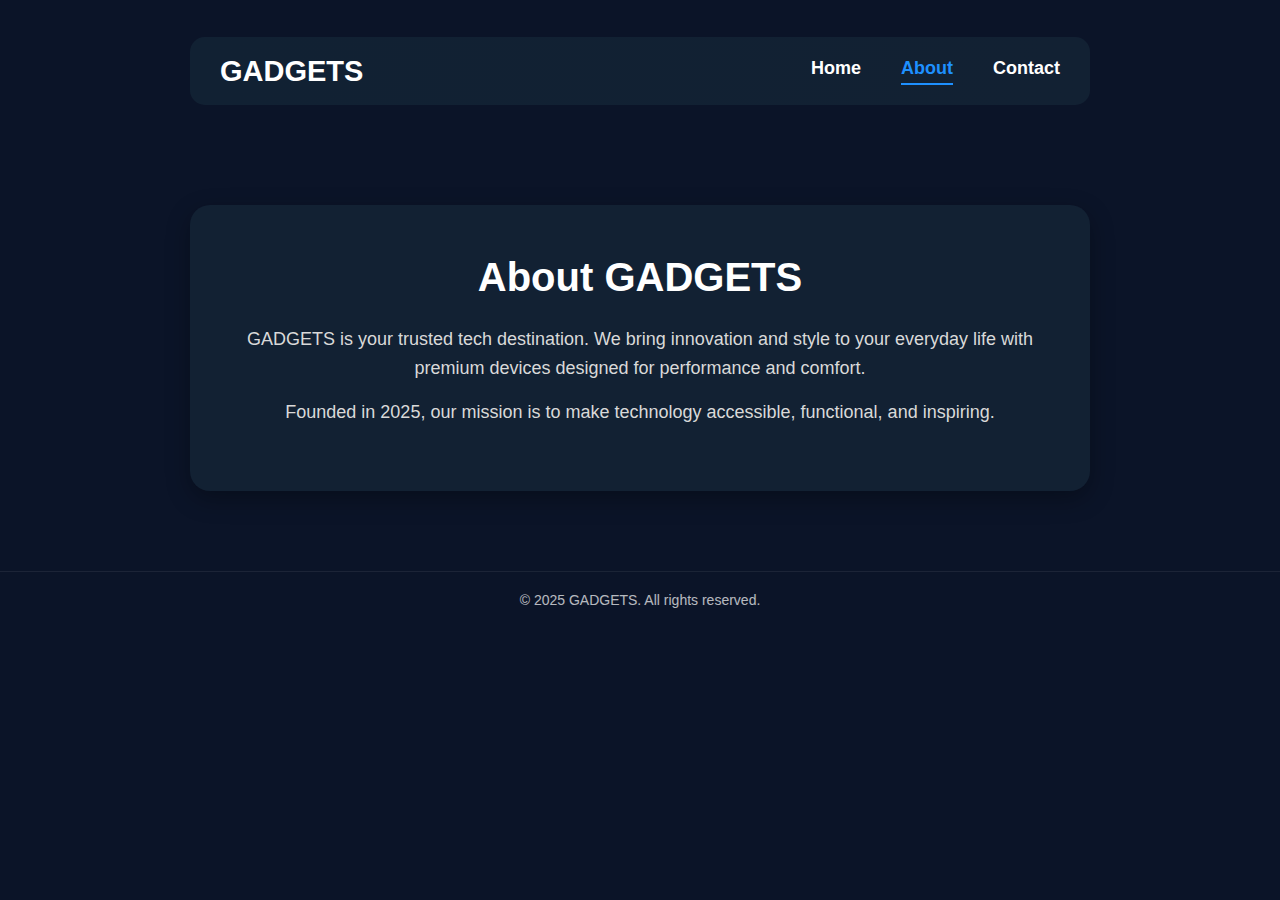
<file: about.html>
<!DOCTYPE html>
<html lang="en">
<head>
  <meta charset="UTF-8" />
  <meta name="viewport" content="width=device-width, initial-scale=1.0" />
  <title>About | GADGETS</title>
  <link rel="stylesheet" href="style.css" />
</head>
<body>

<header class="navbar">
  <h1 class="logo">GADGETS</h1>
  <nav class="nav-items">
    <a href="index.html" class="nav-item">Home</a>
    <a href="about.html" class="nav-item active">About</a>
    <a href="contact.html" class="nav-item">Contact</a>
  </nav>
</header>

<section class="about-section">
  <h2>About GADGETS</h2>
  <p>
    GADGETS is your trusted tech destination. We bring innovation and style to your everyday life with premium devices designed for performance and comfort.
  </p>
  <p>
    Founded in 2025, our mission is to make technology accessible, functional, and inspiring.
  </p>
</section>

<footer class="footer">
  <p>© 2025 GADGETS. All rights reserved.</p>
</footer>

</body>
</html>
</file>
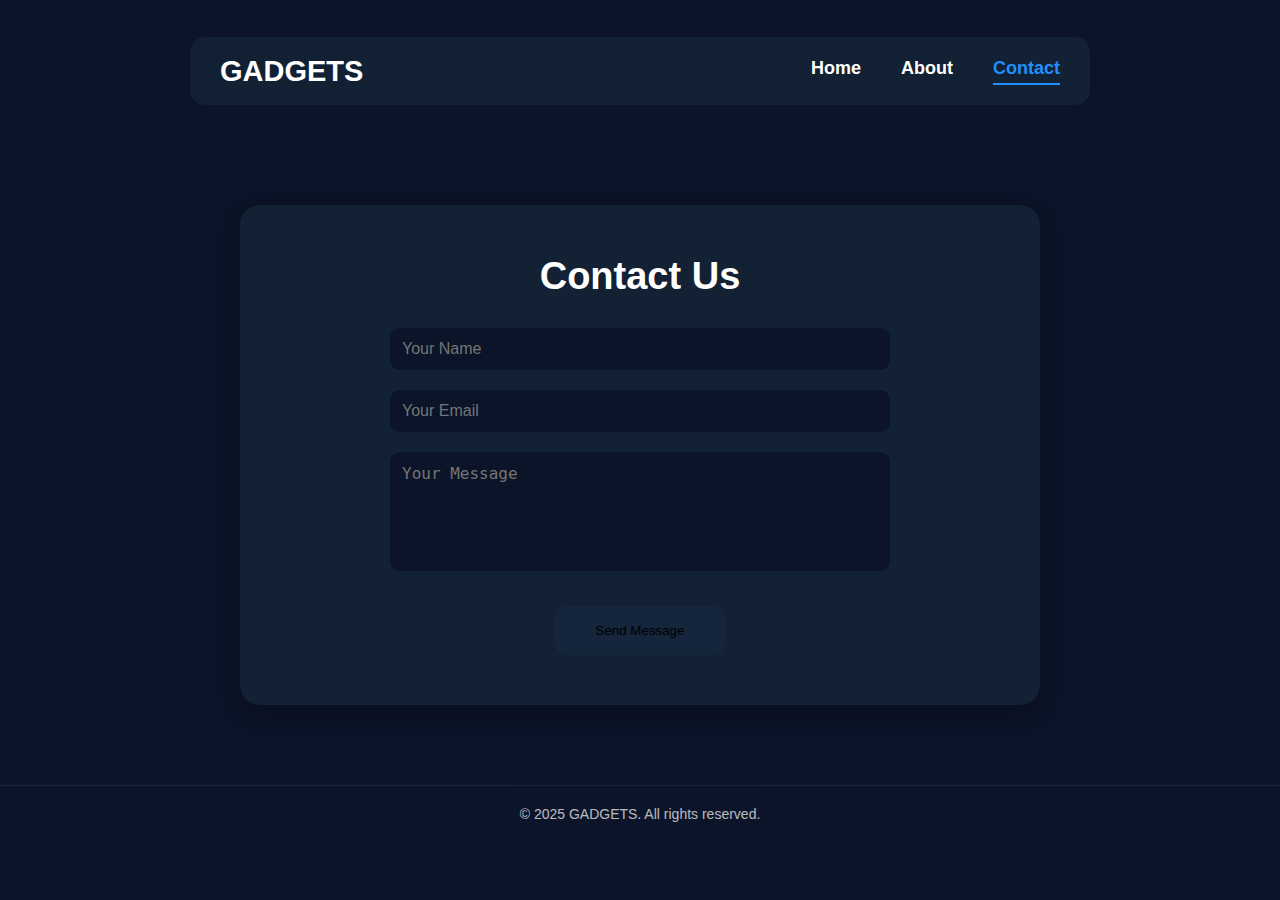
<file: contact.html>
<!DOCTYPE html>
<html lang="en">
<head>
  <meta charset="UTF-8" />
  <meta name="viewport" content="width=device-width, initial-scale=1.0" />
  <title>Contact | GADGETS</title>
  <link rel="stylesheet" href="style.css" />
</head>
<body>

<header class="navbar">
  <h1 class="logo">GADGETS</h1>
  <nav class="nav-items">
    <a href="index.html" class="nav-item">Home</a>
    <a href="about.html" class="nav-item">About</a>
    <a href="contact.html" class="nav-item active">Contact</a>
  </nav>
</header>

<section class="contact-section">
  <h2>Contact Us</h2>
  <form class="contact-form">
    <input type="text" placeholder="Your Name" required>
    <input type="email" placeholder="Your Email" required>
    <textarea placeholder="Your Message" rows="5" required></textarea>
    <button type="submit" class="button-shop">Send Message</button>
  </form>
</section>

<footer class="footer">
  <p>© 2025 GADGETS. All rights reserved.</p>
</footer>

</body>
</html>
</file>
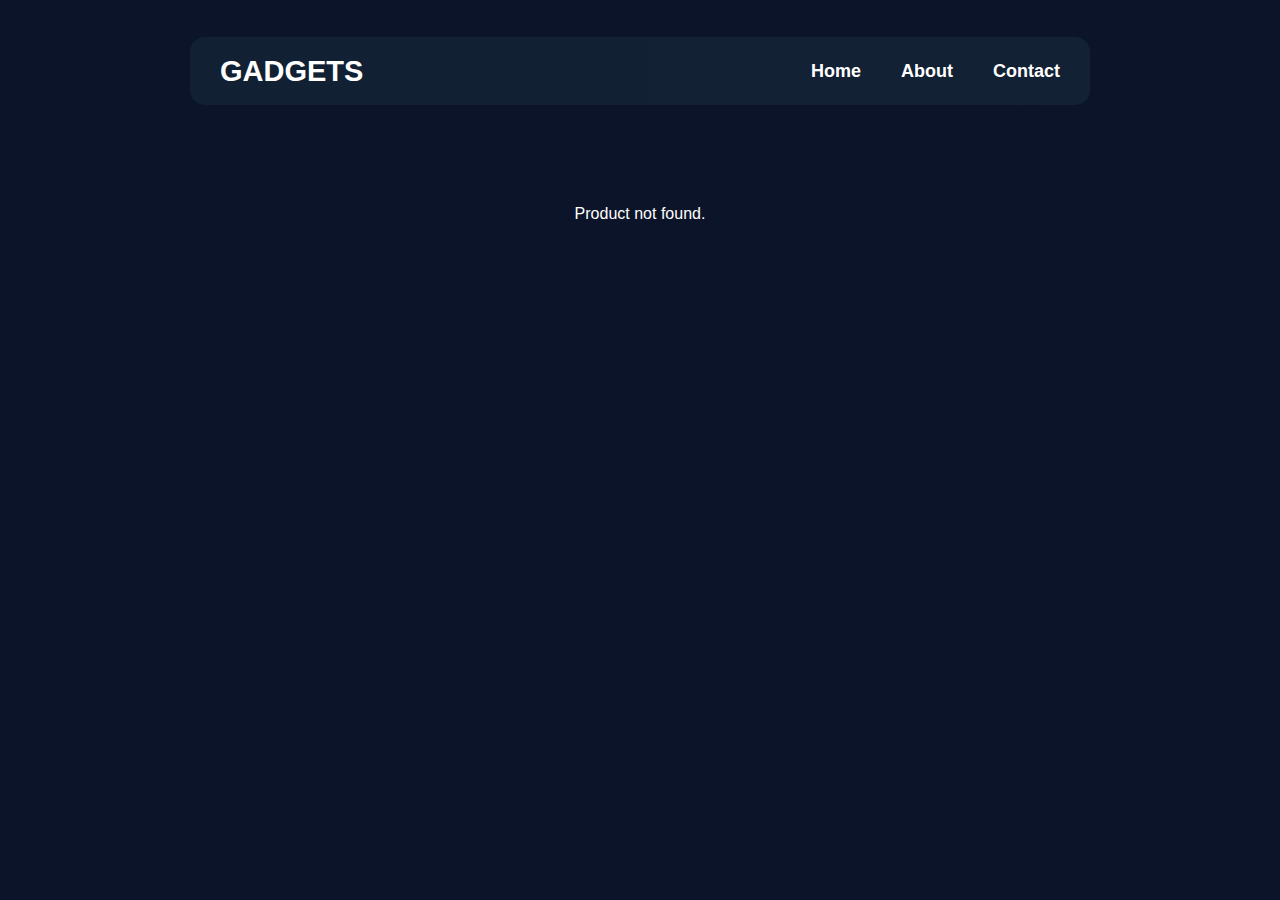
<file: product.html>
<!DOCTYPE html>
<html lang="en">
<head>
  <meta charset="UTF-8">
  <meta name="viewport" content="width=device-width, initial-scale=1.0">
  <title>Product Details | GADGETS</title>
  <link rel="stylesheet" href="style.css">
</head>
<body>

<header class="navbar">
  <h1 class="logo">GADGETS</h1>
  <nav class="nav-items">
    <a href="index.html" class="nav-item">Home</a>
    <a href="about.html" class="nav-item">About</a>
    <a href="contact.html" class="nav-item">Contact</a>
  </nav>
</header>

<section class="product-details" id="product-details">
  <!-- JS завантажить деталі -->
</section>

<script>
  const product = JSON.parse(localStorage.getItem("selectedProduct"));
  const container = document.getElementById("product-details");

  if (product) {
    container.innerHTML = `
      <div class="product-detail-card">
        <img src="${product.image}" alt="${product.name}" class="product-detail-image" />
        <div class="product-info">
          <h2>${product.name}</h2>
          <p>${product.description}</p>
          <h3>$${product.price}</h3>
          <form class="buy-form">
            <input type="text" placeholder="Your Name" required>
            <input type="email" placeholder="Your Email" required>
            <input type="number" min="1" value="1" required>
            <input type="text" placeholder="Delivery Address" required>
            <button type="submit" class="button-shop">Buy Now</button>
          </form>
        </div>
      </div>
    `;
  } else {
    container.innerHTML = `<p>Product not found.</p>`;
  }
</script>

</body>
</html>
</file>
<file: style.css>
/* ===== Base Reset ===== */
* {
  box-sizing: border-box;
  margin: 0;
  padding: 0;
}

body {
  font-family: 'Inter', sans-serif;
  background-color: #0B1428;
  color: #FFFFFF;
  display: flex;
  flex-direction: column;
  align-items: center;
  min-height: 100vh;
}

/* ===== Navbar ===== */
.navbar {
  margin-top: 37px;
  display: flex;
  align-items: center;
  justify-content: space-between;
  width: 90%;
  max-width: 900px;
  padding: 0 30px;
  height: 68px;
  background: linear-gradient(90deg, #112133 0%, #122133 100%);
  border-radius: 15px;
}

.logo {
  font-weight: 700;
  font-size: 29px;
  color: #FFFFFF;
}

.nav-items {
  display: flex;
  gap: 40px;
}

.nav-item {
  font-weight: 600;
  font-size: 18px;
  color: #FFFFFF;
  text-decoration: none;
  transition: color 0.3s ease;
}

.nav-item:hover {
  color: #1E90FF;
}

/* ===== Banner ===== */
.banner {
  display: flex;
  align-items: center;
  justify-content: space-between;
  width: 90%;
  max-width: 1200px;
  margin-top: 100px; /* більший відступ */
  gap: 80px; /* простір між текстом і картинкою */
}

.text-banner {
  flex: 1;
  display: flex;
  flex-direction: column;
  justify-content: center;
  gap: 25px;
  max-width: 450px;
}

.b-t {
  font-size: 64px;
  font-weight: 800;
  line-height: 1.2;
}

.b-t2 {
  font-size: 26px;
  color: #d9d9d9;
  line-height: 1.4;
}

.button-shop {
  width: 170px;
  height: 49px;
  background: #14253C;
  border: none;
  border-radius: 11px;
  cursor: pointer;
  transition: background 0.3s, transform 0.2s;
  margin-top: 15px;
}

.button-shop:hover {
  background: #1E2F4D;
  transform: scale(1.05);
}

.text-button {
  font-weight: 700;
  font-size: 18px;
  color: #FFFFFF;
}

.banner-image {
  flex: 1;
  display: flex;
  justify-content: flex-end;
}

.banner-image img {
  width: 100%;
  max-width: 500px;
  height: auto;
  object-fit: contain;
  border-radius: 15px;
  filter: drop-shadow(0 10px 20px rgba(0, 0, 0, 0.4));
}

/* ===== Products Section ===== */
.products {
  margin-top: 100px;
  width: 90%;
  max-width: 1000px;
  text-align: center;
}

.b-t3 {
  font-size: 32px;
  font-weight: 700;
  margin-bottom: 40px;
}

.product-items {
  display: flex;
  flex-wrap: wrap;
  justify-content: center;
  gap: 35px;
}

.product-item {
  display: flex;
  flex-direction: column;
  align-items: center;
  background: #122133;
  border-radius: 10px;
  padding: 20px;
  width: 230px;
  transition: transform 0.3s, box-shadow 0.3s;
  cursor: pointer;
}

.product-item:hover {
  transform: translateY(-8px);
  box-shadow: 0 8px 20px rgba(0, 0, 0, 0.3);
}

.product-image {
  width: 100%;
  max-height: 180px;
  object-fit: contain;
  border-radius: 8px;
}

.product-text {
  font-weight: 600;
  font-size: 18px;
  margin-top: 16px;
}

/* ===== Footer ===== */
.footer {
  margin-top: 80px;
  padding: 20px;
  width: 100%;
  text-align: center;
  font-size: 14px;
  opacity: 0.7;
  border-top: 1px solid rgba(255, 255, 255, 0.1);
}

/* ===== Responsive Design ===== */
@media (max-width: 900px) {
  .banner {
    flex-direction: column;
    text-align: center;
    gap: 50px;
  }

  .banner-image {
    justify-content: center;
  }

  .banner-image img {
    max-width: 380px;
  }

  .text-banner {
    max-width: 100%;
    align-items: center;
  }

  .b-t {
    font-size: 48px;
  }

  .b-t2 {
    font-size: 22px;
  }

  .nav-items {
    gap: 20px;
  }

  .product-items {
    gap: 25px;
  }

  .product-item {
    width: 45%;
  }
}

@media (max-width: 480px) {
  .navbar {
    flex-direction: column;
    gap: 10px;
    height: auto;
  }

  .b-t {
    font-size: 36px;
  }

  .b-t2 {
    font-size: 18px;
  }

  .product-item {
    width: 100%;
  }
}
/* ===== Product Details Page ===== */
.product-details {
  display: flex;
  justify-content: center;
  align-items: center;
  width: 90%;
  max-width: 1100px;
  margin-top: 100px;
  margin-bottom: 80px;
}

.product-detail-card {
  display: flex;
  flex-wrap: wrap;
  background: #122133;
  border-radius: 20px;
  padding: 40px;
  gap: 40px;
  box-shadow: 0 8px 25px rgba(0, 0, 0, 0.3);
}

.product-detail-image {
  width: 100%;
  max-width: 450px;
  border-radius: 15px;
  object-fit: contain;
  filter: drop-shadow(0 10px 20px rgba(0, 0, 0, 0.4));
}

.product-info {
  flex: 1;
  display: flex;
  flex-direction: column;
  gap: 20px;
  justify-content: center;
}

.product-info h2 {
  font-size: 42px;
  font-weight: 800;
}

.product-info p {
  font-size: 18px;
  line-height: 1.5;
  color: #d9d9d9;
}

.product-info h3 {
  font-size: 28px;
  color: #1E90FF;
  margin-top: 10px;
}

.buy-form {
  display: flex;
  flex-direction: column;
  gap: 15px;
  margin-top: 20px;
}

.buy-form input {
  padding: 12px;
  border: none;
  border-radius: 10px;
  font-size: 16px;
  background-color: #0B1428;
  color: #FFFFFF;
  outline: none;
}

.buy-form input:focus {
  border: 1px solid #1E90FF;
}

.buy-form button {
  align-self: flex-start;
}

/* ===== About Page ===== */
.about-section {
  margin-top: 100px;
  width: 90%;
  max-width: 900px;
  background: #122133;
  border-radius: 20px;
  padding: 50px;
  text-align: center;
  box-shadow: 0 8px 25px rgba(0, 0, 0, 0.3);
}

.about-section h2 {
  font-size: 40px;
  font-weight: 800;
  margin-bottom: 25px;
}

.about-section p {
  font-size: 18px;
  color: #d9d9d9;
  line-height: 1.6;
  margin-bottom: 15px;
}

/* ===== Contact Page ===== */
.contact-section {
  margin-top: 100px;
  width: 90%;
  max-width: 800px;
  background: #122133;
  border-radius: 20px;
  padding: 50px;
  text-align: center;
  box-shadow: 0 8px 25px rgba(0, 0, 0, 0.3);
}

.contact-section h2 {
  font-size: 38px;
  font-weight: 800;
  margin-bottom: 30px;
}

.contact-form {
  display: flex;
  flex-direction: column;
  gap: 20px;
  width: 100%;
  max-width: 500px;
  margin: 0 auto;
}

.contact-form input,
.contact-form textarea {
  padding: 12px;
  border: none;
  border-radius: 10px;
  font-size: 16px;
  background-color: #0B1428;
  color: #FFFFFF;
  outline: none;
  resize: none;
}

.contact-form input:focus,
.contact-form textarea:focus {
  border: 1px solid #1E90FF;
}

.contact-form button {
  width: 170px;
  align-self: center;
}

/* ===== Active Nav Item ===== */
.nav-item.active {
  color: #1E90FF;
  border-bottom: 2px solid #1E90FF;
  padding-bottom: 4px;
}

/* ===== Responsive for Product, About, Contact ===== */
@media (max-width: 900px) {
  .product-detail-card {
    flex-direction: column;
    align-items: center;
    text-align: center;
  }

  .product-info {
    align-items: center;
  }

  .product-info h2 {
    font-size: 32px;
  }

  .product-info p {
    font-size: 16px;
  }

  .about-section,
  .contact-section {
    padding: 35px;
  }

  .about-section h2,
  .contact-section h2 {
    font-size: 32px;
  }
}

@media (max-width: 480px) {
  .product-info h2 {
    font-size: 28px;
  }

  .about-section h2,
  .contact-section h2 {
    font-size: 28px;
  }

  .buy-form input,
  .contact-form input,
  .contact-form textarea {
    font-size: 15px;
  }

  .product-detail-card {
    padding: 25px;
  }
}
</file>
